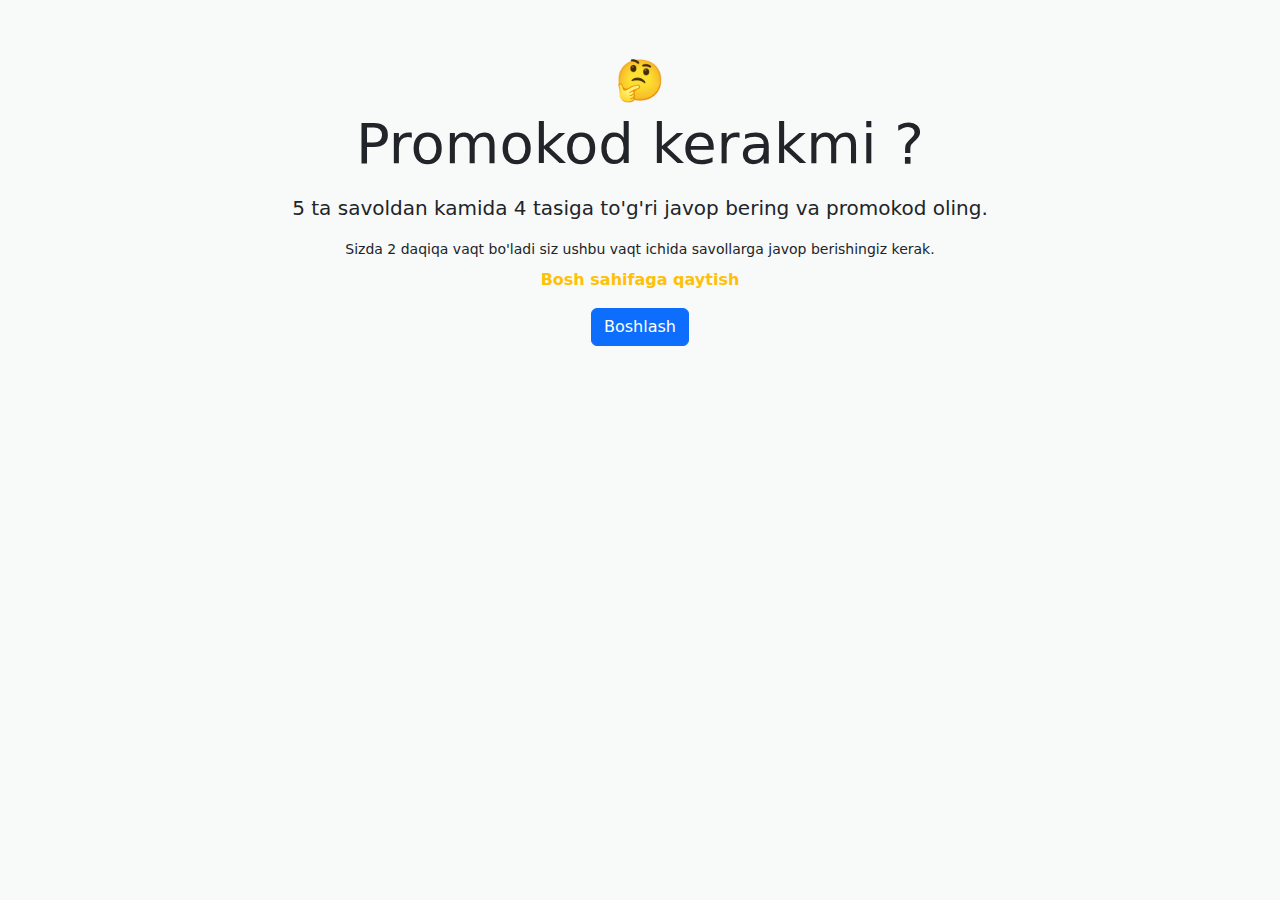
<file: questions.html>
<!DOCTYPE html>
<html lang="en">

<head>
    <meta charset="UTF-8">
    <meta name="viewport" content="width=device-width, initial-scale=1.0, shrink-to-fit=no">
    <meta name="description" content="Заказывайте суши 🍣, не выходя из дома">
    <link rel="shortcut icon" href="./img/logo/logo.svg" type="image/x-icon">
    <link href="https://unpkg.com/boxicons@2.1.4/css/boxicons.min.css" rel="stylesheet">
    <link rel="stylesheet" href="libs/bootstrap/css/bootstrap.min.css">
    <link rel="stylesheet" href="style/main.css">
    <link href="https://fonts.googleapis.com/css?family=Merriweather:300,400,400i,700&amp;subset=cyrillic-ext"
          rel="stylesheet">
    <title>Sushi Shop | Questions</title>
</head>

<body class="questions-page">

<div class="position-fixed top-0 end-0 d-none" id="countdown">
    <span class="minutes">02</span>:<span class="seconds">00</span>
    <div class="label">Vaqt boshlandi</div>
</div>

<header class="header">
    <div class="container">
        <div class="d-flex flex-column text-center align-items-center">
            <span class="fs-1">🤔</span>
            <div class="display-4">Promokod kerakmi ?</div>
            <p class="lead mt-3">5 ta savoldan kamida 4 tasiga to'g'ri javop
                bering va promokod oling.</p>
            <small class="">Sizda 2 daqiqa vaqt bo'ladi siz ushbu vaqt ichida savollarga javop berishingiz
                kerak.</small>
            <a href="index.html" class="mt-2 fw-semibold text-warning">Bosh sahifaga qaytish</a>
            <button type="button" class="btn btn-primary mt-3" id="quiz-start">Boshlash</button>
            <small id="warning-text" class="text-danger mt-2 transition d-none">Vaqt tugashidan oldin "Jo'naish"
                tugmasini bosishingiz kerak, aks holda javoplar hisobga olinmaydi</small>
        </div>
    </div>
</header>

<section class="container pb-5 h-100 d-none" id="quiz-block">
    <div class="row justify-content-center h-100">
        <div class="col-lg-7 col-xl-6">
            <div class="d-flex align-items-center justify-content-center h-100">
                <div class="d-flex flex-column align-items-center w-100 test-box">

                    <!-- Bu yerda savollar generate bo'ladi -->
                    <div class="fs-5 d-flex flex-column row-gap-3 d-none" id="quiz"></div>

                    <!-- Bu javoplarni tekshiruvchi btn -->
                    <button type="button" class="btn btn-primary bg-warning border-warning rounded-3 mt-3 mx-auto"
                            id="check-ans">Javoplarni tekshirish
                    </button>

                    <!-- Bu promokod yutib olganda payda boladigan block -->
                    <div class="fs-4 fw-semibold mt-2 text-center d-none promo">Siz ushbu promokodni yutib oldingiz: <span
                            class="text-warning fw-bold fst-italic"></span></div>
                    <!-- Bu savollarning nechtasi topilgani haqida result -->
                    <div id="result" class="fs-5 fw-semibold mt-2 pb-lg-5 pb-4"></div>
                </div>

                <!-- Bu testdan otib bolgandan so'ng payda bo'ladigan block -->
                <div class="warning-block text-center d-none">
                    <div class="d-flex flex-column">
                        <p class="fs-4 text-danger fw-bold mb-2">Siz testdan o'tib bo'lgansiz!!</p>
                        <small>Agar yana testdan o'tmoqchi bo'lsangiz boshqa browserdan saytga kiring <br> yoki 3 daqiqadan so'ng urinib ko'ring :)</small>
                        <a href="index.html" class="my-2 fw-semibold text-warning">Bosh sahifaga qaytish</a>
                        <p class="text-danger d-none" id="warning-text-2"><small>Siz "Jo'natish" tugmasini bosmagansiz
                            shu sababli javoblar qabul qilinmagan</small></p>
                        <div class="fs-5 fw-semibold pb-lg-5 pb-4 result"></div>
                        <div class="fs-4 fw-semibold have-promo d-none">Siz ushbu promokodni yutib olgansiz:
                            <span class="text-warning fw-bold fst-italic"></span>
                        </div>
                    </div>
                </div>
            </div>

        </div>
    </div>
</section>

<!-- Подключаем скрипты -->
<script src="libs/jquery/jquery.min.js"></script>
<script src="script/quiz.js"></script>
<script src="script/promo.js"></script>
<script src="libs/bootstrap/js/bootstrap.bundle.min.js"></script>
<script src="script/main.js"></script>
</body>

</html>
</file>
<file: style/main.css>
* {
    margin: 0;
    padding: 0;
    box-sizing: border-box;
}

.w-max-content {
    width: max-content !important;
}

body, html {
    background-color: #F8F9F9;
    height: 100%;
}

h3, h4 {
    font-family: 'Merriweather', serif;
}

.primary-shadow {
    box-shadow: rgba(149, 157, 165, 0.2) 0px 8px 24px;
}

.fs-6 {
    font-size: 1.125rem !important;
}

.fs-7 {
    font-size: 1rem !important;
}

.no-copy {
    user-select: none; /* Matn tanlanishini bloklaydi */
    -webkit-user-select: none;
    -moz-user-select: none;
    -ms-user-select: none;
}

.protest-guerrilla-regular {
    font-family: "Protest Guerrilla", sans-serif;
    font-weight: 400;
    font-style: normal;
}

.transition {
    transition: .4s;
}

input[type=radio] {
    accent-color: var(--bs-warning);
}

a {
    text-decoration: none;
}

.load {
    position: fixed;
    top: 0;
    left: 0;
    width: 100%;
    height: 100%;
    margin: auto 0;
    background-color: white;
    display: grid;
    place-items: center;
    z-index: 1000;
}

.load .load-gif {
    width: 300px;
}

.text-line-through {
    text-decoration: line-through;
}

/* Xato bo'lganda elementning border rangini qizil qilish uchun class */
.error {
    border-color: red !important;
}

.header {
    padding-top: 50px;
    padding-bottom: 50px;
}

.product-img {
    max-width: 256px;
    width: 100%;
}

.item-title {
    font-size: 1.5rem;
    font-weight: 500;
    font-family: 'Merriweather', serif;
}

.details-wrapper {
    display: flex;
    justify-content: space-between;
    align-items: center;
    margin-bottom: 25px;
    width: 100%;
}

.items {
    font-family: 'Merriweather', serif;
    background: #f2ede7;
    border-radius: 8px;
    width: 120px;
    display: flex;
    font-size: 18px;
    height: 30px;
    overflow: hidden;
}

.items__control {
    width: 40px;
    cursor: pointer;
    transition: 0.2s ease-in;
    text-align: center;
}

.items__control:hover {
    background: #eb5a1e;
    color: #FFF;
}

.items__current {
    width: 40px;
}

/* items--small */
.items.items--small {
    width: 90px;
    font-size: 16px;
    height: 26px;
    text-align: center;
}

.items.items--small .items__control {
    width: 30px;
}

.items.items--small .items__current {
    width: 30px;
}

.price {
    text-align: left;
}

.price__weight {
    color: #6c757d !important;
    font-size: 80%;
    line-height: 1;
}

.price__currency {
    font-size: 1.5rem;
    font-weight: 600;
    line-height: 1;
}

.btn-outline-warning {
    color: #eb5a1e;
    border-color: #eb5a1e;
}

.btn-outline-warning:hover {
    color: #FFF;
    background-color: #eb5a1e;
    border-color: #eb5a1e;
}

.cart-item {

}

.cart-item__top {
    display: flex;
    align-items: flex-start;
    padding-bottom: 15px;
    border-bottom: 1px solid #dee2e6;
    margin-bottom: 15px;
}

.cart-item__img {

}

.cart-item__img img {
    max-width: 100px;
    height: auto;
}

.cart-item__desc {
    padding-top: 15px;
    padding-left: 15px;
}

.cart-item__title {
    font-family: 'Merriweather', serif;
    font-size: 16px;
    line-height: 1.2;
    font-weight: 600;
    margin-bottom: 5px;
}

.cart-item__weight {
    color: #6c757d !important;
    font-size: 80%;
    line-height: 1;
    margin-bottom: 15px;
}

.cart-item__details {
    display: flex;
    justify-content: flex-start;
    align-items: center;
}

.cart-item__details .price__currency {
    font-size: 18px;
    margin-left: 15px;
}

button {
    cursor: pointer;
}

.cart-total {
    font-size: 18px;
    font-weight: 500;
}

.delivery-cost {
    color: #EB5A1E;
}

.free {
    color: #0EA107;
}

.total-price {
    color: #EB5A1E;
}

.rouble {
    color: #EB5A1E;
}

.none {
    display: none;
}

#countdown {
    font-size: 1.25rem;
    color: #f9ed69;
    text-align: center;
    padding: 12px 15px;
    background-color: #162447;
    border-radius: 15px;
    box-shadow: 0 10px 30px rgba(0, 0, 0, 0.5);
    border: 2px solid #eb5a1e;
    margin: 20px 20px 0 0;
}

#countdown span {
    display: inline-block;
    min-width: 35px;
}

#countdown .minutes {
    color: #e43f5a;
}

#countdown .seconds {
    color: #f9ed69;
}

#countdown .label {
    font-size: .85rem;
    color: #f9ed69;
}

@media (max-width: 575px) {
    .details-wrapper {
        padding: 0 30px;
    }

    .w-100Mb {
        width: 100% !important;
    }
}
</file>
